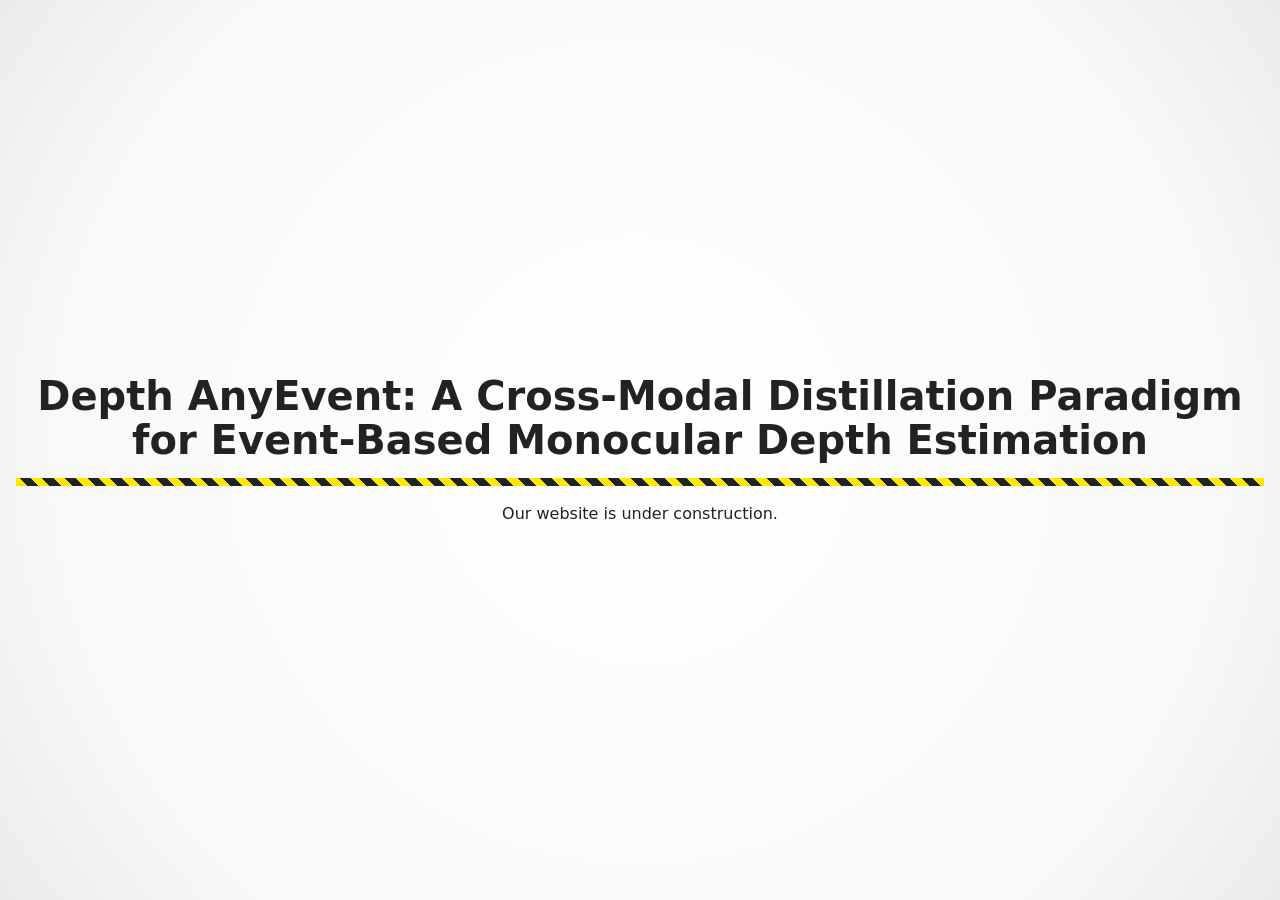
<file: depthanyevent/index.tmp.html>
<!doctype html>
<html lang="en">
  <head>
    <meta charset="utf-8">
    <meta name="viewport" content="width=device-width, initial-scale=1">
    <title>DepthAnyEvent</title>
    <style>
      html, body {
        height: 100%;
      }
      body {
        background-color: #fff;
        background: radial-gradient(circle at center, #fff 0%, #f8f8f8 75%, #ebebeb 100%);
        color: #222;
        font-family: system-ui, -apple-system, "Segoe UI", Roboto, "Helvetica Neue", Arial, "Noto Sans", "Liberation Sans", sans-serif;
        font-size: 1rem;
        line-height: 1.5;
        margin: 0;
        display: flex;
        justify-content: center;
        align-items: center;
      }
      main {
        padding: 1rem;
        text-align: center;
      }
      h1 {
        font-size: 2.5rem;
        line-height: 1.1;
        margin: 0;
      }
      @media screen and (max-width: 480px) {
        h1 {
          font-size: 1.5rem;
        }
      }
      h1::after {
        content: "";
        background-color: #ffe800;
        background: repeating-linear-gradient(45deg, #ffe800, #ffe800 0.5rem, #222 0.5rem, #222 1.0rem);
        display: block;
        height: 0.5rem;
        margin-top: 1rem;
      }
      img {
        max-width: 100%;
        height: auto;
      }
      p {
        margin: 1rem 0 0 0;
      }
    </style>
  </head>
  <body>
    <main>
      <h1>Depth AnyEvent: A Cross-Modal Distillation Paradigm for Event-Based Monocular Depth Estimation</h1>
      <p>Our website is under construction.</p>
    </main>
  </body>
</html>
</file>
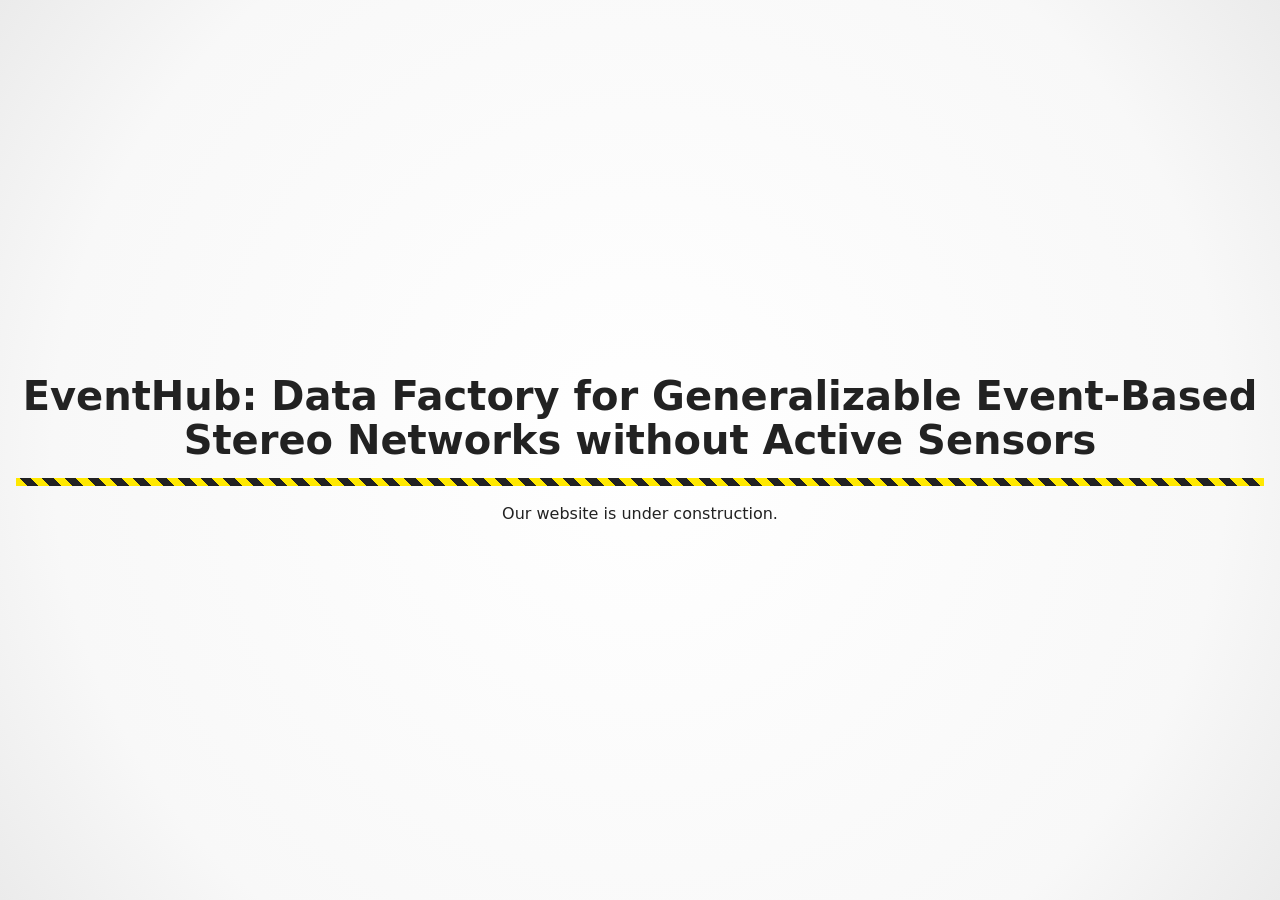
<file: eventhub/index.tmp.html>
<!doctype html>
<html lang="en">
  <head>
    <meta charset="utf-8">
    <meta name="viewport" content="width=device-width, initial-scale=1">
    <title>DepthAnyEvent</title>
    <style>
      html, body {
        height: 100%;
      }
      body {
        background-color: #fff;
        background: radial-gradient(circle at center, #fff 0%, #f8f8f8 75%, #ebebeb 100%);
        color: #222;
        font-family: system-ui, -apple-system, "Segoe UI", Roboto, "Helvetica Neue", Arial, "Noto Sans", "Liberation Sans", sans-serif;
        font-size: 1rem;
        line-height: 1.5;
        margin: 0;
        display: flex;
        justify-content: center;
        align-items: center;
      }
      main {
        padding: 1rem;
        text-align: center;
      }
      h1 {
        font-size: 2.5rem;
        line-height: 1.1;
        margin: 0;
      }
      @media screen and (max-width: 480px) {
        h1 {
          font-size: 1.5rem;
        }
      }
      h1::after {
        content: "";
        background-color: #ffe800;
        background: repeating-linear-gradient(45deg, #ffe800, #ffe800 0.5rem, #222 0.5rem, #222 1.0rem);
        display: block;
        height: 0.5rem;
        margin-top: 1rem;
      }
      img {
        max-width: 100%;
        height: auto;
      }
      p {
        margin: 1rem 0 0 0;
      }
    </style>
  </head>
  <body>
    <main>
      <h1>EventHub: Data Factory for Generalizable Event-Based Stereo Networks without Active Sensors</h1>
      <p>Our website is under construction.</p>
    </main>
  </body>
</html>
</file>
